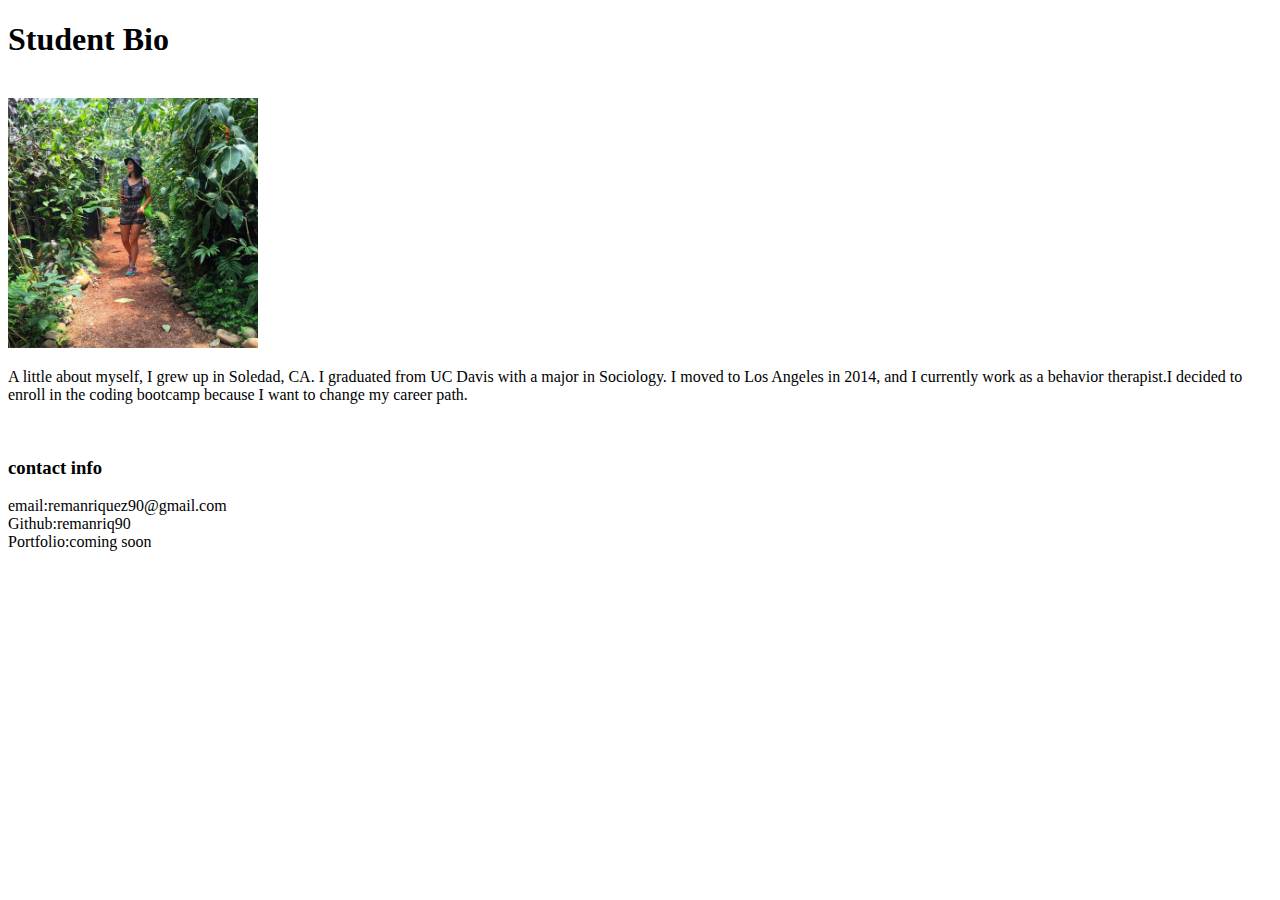
<file: rosa-me.html>
<!DOCTYPE html>
<html lang="en us">
<head>
	<title>Rosa Manriquez</title>
</head>
	<h1>Student Bio</h1>
<br>
<img src="costarica.jpg" width="250" height="250">
	<p>A little about myself,
	I grew up in Soledad, CA. I graduated from UC Davis with a major in Sociology. I moved to Los Angeles in 2014, and I currently work as a behavior therapist.I decided to enroll in the coding bootcamp because I want to change my career path.
</p>
<br>
	<h3>contact info</h3>
	<li>email:remanriquez90@gmail.com</li>
	<li>Github:remanriq90</li>
	<li>Portfolio:coming soon</li>
</file>
